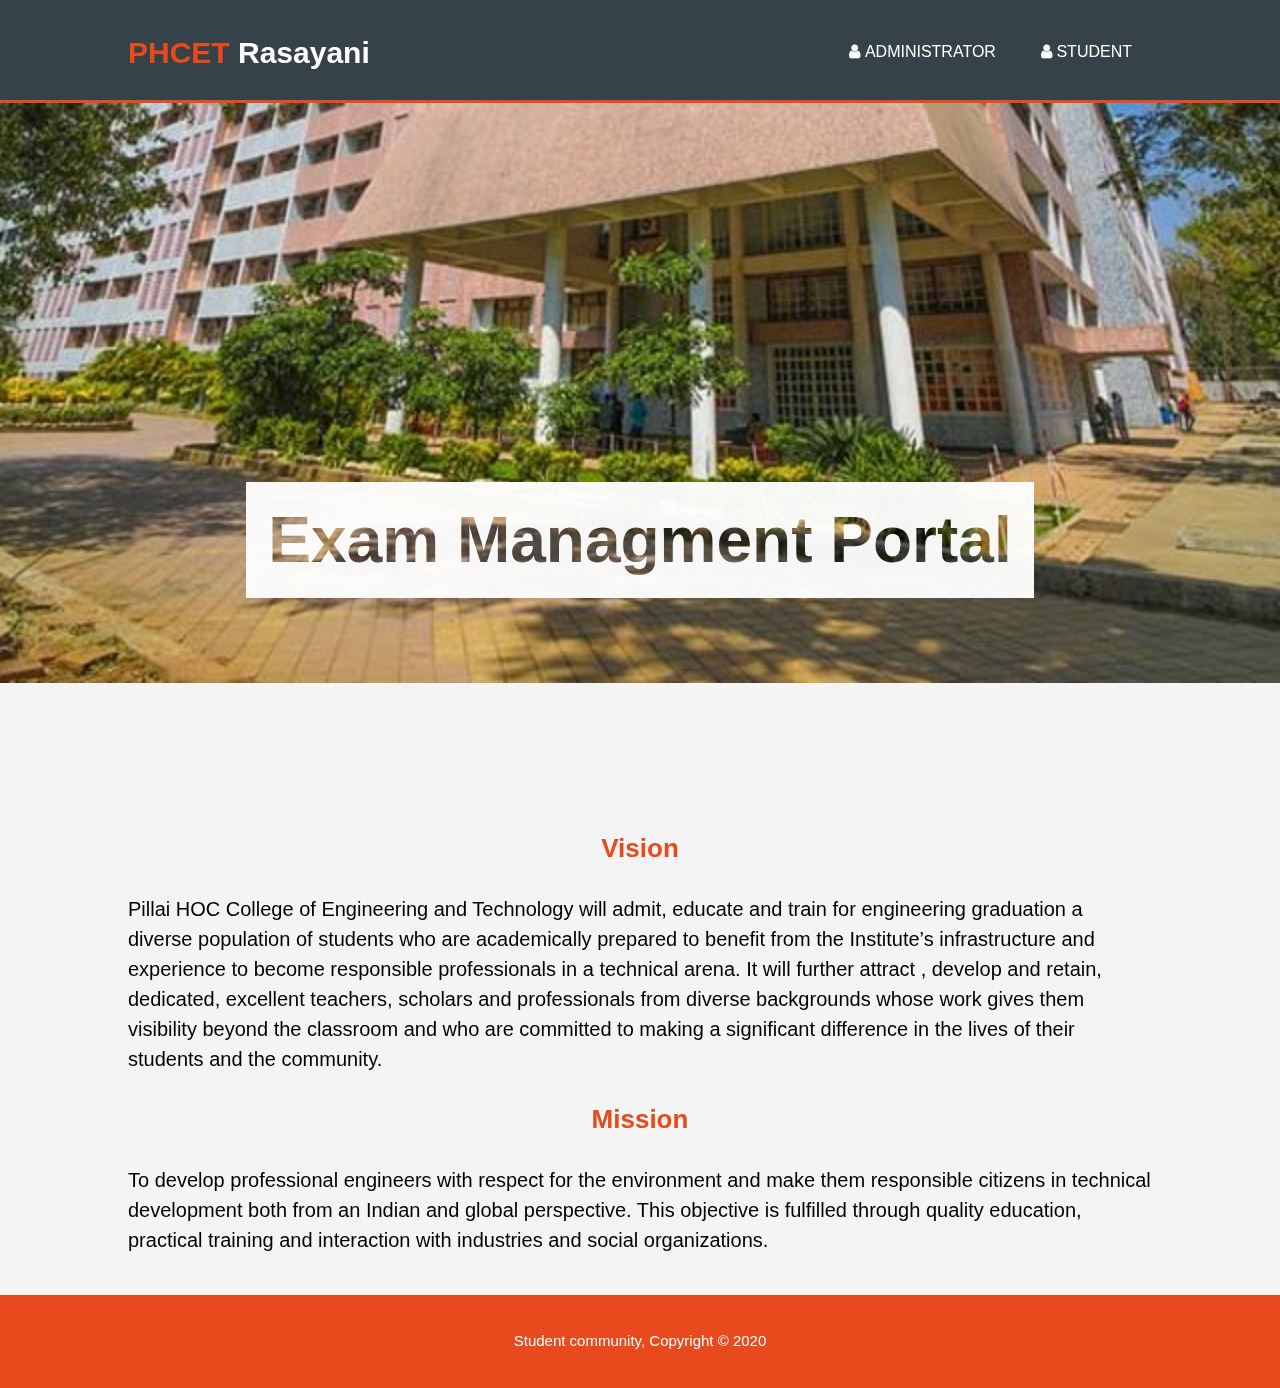
<file: exam/index.html>
<!DOCTYPE html>
<html>
<head>
	<meta charset="utf-8">
	<meta name="viewport" content="width=device-width">
	<title>Welcome</title>
    <link rel="icon" type="image/png" href="../img/header.png" /><link rel="stylesheet" type="text/css" href="./css/style.css">
    <link rel="stylesheet" href="https://cdnjs.cloudflare.com/ajax/libs/font-awesome/4.7.0/css/font-awesome.min.css">
</head>
<body>
   <header>
   	 <div class="container">
   	 	<div id="brand">
   	 		<h1><span class="highlight">PHCET</span> Rasayani</h1>
   	 	</div>
   	 	<nav>
   	 		<ul>
   	 		 <li><a href="./admin.html"><i class="fa fa-fw fa-user"></i>Administrator</a></li>
   	 		 <li><a href="./student.html"><i class="fa fa-fw fa-user"></i>Student</a></li>
   	 	    </ul>
   	 	</nav>
   	 </div>
   </header>
   
   <section id="showcase">
   	<div class="container">
   		<h1>Exam Managment Portal</h1>
   	</div>
   </section>

   <section id="boxes ">
   	<div class="container">
   		<h3>Vision</h3>
   		<p>Pillai HOC College of Engineering and Technology will admit, educate and train for engineering graduation a diverse population of students who are academically prepared to benefit from the Institute’s infrastructure and experience to become responsible professionals in a technical arena. It will further attract , develop and retain, dedicated, excellent teachers, scholars and professionals from diverse backgrounds whose work gives them visibility beyond the classroom and who are committed to making a significant difference in the lives of their students and the community.</p>
   		<h3>Mission</h3>
   		<p>To develop professional engineers with respect for the environment and make them responsible citizens in technical development both from an Indian and global perspective. This objective is fulfilled through quality education, practical training and interaction with industries and social organizations.</p>
   	</div>
   </section>

   <footer>
   	<p>Student community, Copyright &copy; 2020</p>
   </footer>

</body>
</html>
</file>
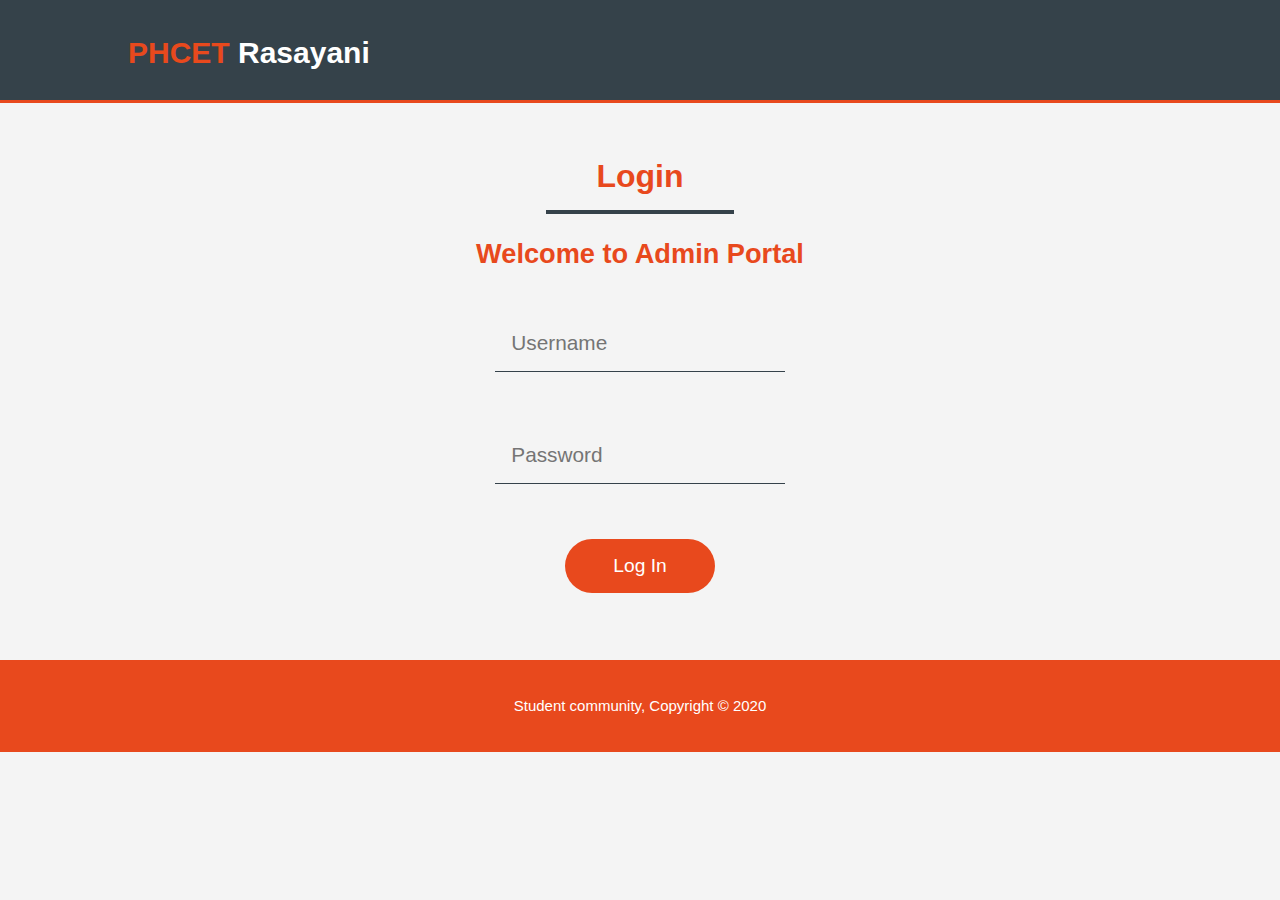
<file: exam/admin.html>
<!DOCTYPE html>
<html>
<head>
	<meta charset="utf-8">
	<meta name="viewport" content="width=device-width">
	<title>
    Admin Login
  </title>
    <link rel="stylesheet" type="text/css" href="./css/style2.css">
</head>
<body>
   <header>
   	 <div class="container">
   	 	<div id="brand">
   	 		<h1><span class="highlight">PHCET</span> Rasayani</h1>
   	 	</div>
   	 </div>
   </header>

  <section>
    <div class="main-section">
      <h2>
        Login
      </h2>
      <hr />
      <h3>
        Welcome to Admin Portal
      </h3>
      <p>
        <input type="text" placeholder="Username">
      </p>
      <p>
        <input type="password" placeholder="Password">
      </p>
      <p>
        <button>
          Log In
        </button>
      </p>
    </div>
  </section>

  <footer>
    <p>Student community, Copyright &copy; 2020</p>
   </footer>
</body>
</html>
</file>
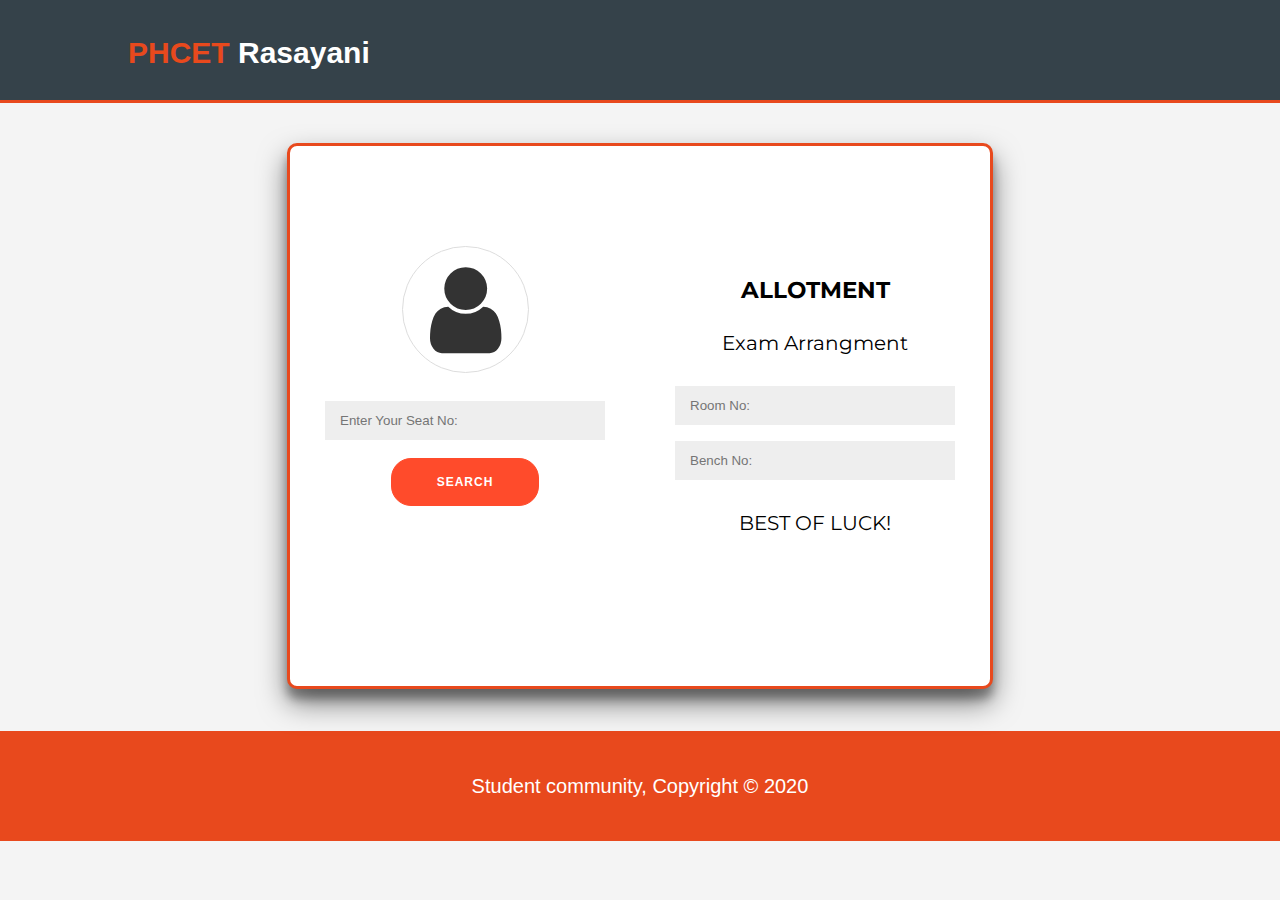
<file: exam/student.html>
<!DOCTYPE html>
<html>
<head>
	<meta charset="utf-8">
	<meta name="viewport" content="width=device-width">
	<title>Student Portel</title>
    <link rel="stylesheet" type="text/css" href="./css/style1.css">
    <link rel="stylesheet" href="https://cdnjs.cloudflare.com/ajax/libs/font-awesome/4.7.0/css/font-awesome.min.css">
</head>
<body>
   <header>
   	 <div class="container">
   	 	<div id="brand">
   	 		<h1><span class="highlight">PHCET</span> Rasayani</h1>
   	 	</div>
   	 </div>
   </header>

   <div class="container1" >
    <div class="form-container sign-up-container">
      <form action="#">
           <h2>ALLOTMENT</h2>
        <p>
          Exam Arrangment
        </p>
         
         <input type="text" placeholder="Room No:">
         <input type="text" placeholder="Bench No:">
         <p>BEST OF LUCK!</p>
      </form>
    </div>

    <div class="form-container sign-in-container">
      <form action="#">
        <div class="social-container">
          <a><i class="fa fa-fw fa-user"></i></a>
        </div>

        <input type="text" placeholder="Enter Your Seat No:">
        <button>Search</button>
      </form>
    </div>
   </div>
  <footer>
    <p>Student community, Copyright &copy; 2020</p>
  </footer>
 </body>
</html>
</file>
<file: exam/css/style.css>
body{
	font-family: Arial,Helvetica,san-serif;
	font-size:15px;
	line-height: 1.5;
	padding: 0;
	background-color: #f4f4f4;
	background-size: cover;
	margin: 0;
}
/*Globel*/
.container{
	width: 80%;
	margin: auto;
	overflow: hidden;
}
/*header*/
header{
	background:#35424a;
	color: #ffffff;
	padding-top: 30px;
	min-height: 70px;
	border-bottom: #e8491d 3px solid;

}

ul{
	margin: 0;
	padding: 0;
}

header a{
	color: #ffffff;
	text-decoration: none;
	text-transform: uppercase;
	font-size: 16px;
}

header li{
	float:left;
	display: inline;
	padding: 0 20px 0 20px;
}

header #brand{
	float: left;
}

header #brand h1{
	margin: 0;
}

header nav{
	float: right;
	margin-top: 10px;
}
header .highlight, header .current a{
	color:#e8491d;
	font-weight: bold; 
}
/*showcase*/
#showcase{
	min-height: 700px;
	background:url('../img/showcase.jpg') no-repeat 0 -700px;
	text-align: center;
	background-size: cover;
	color:#ffffff 
}

#showcase h1{
	margin-bottom: 10px;
	background-color: #f4f4f4;
    color: black;
    font-size: 5vw; 
    font-weight: bold;
    margin: 0 auto;
    padding: 10px;
    width: 60%;
    text-align: center;
    position: absolute;
    top: 60%;
    left: 50%;
    transform: translate(-50%, -50%);
    mix-blend-mode: screen;
}

#showcase p{
	font-size: 20px;
}

/*boxes*/
#boxes{
	margin-top: 20px;
	padding: 0;
}

.container h3{
	text-align: center;
	font-size: 26px;
	color: #e8491d;
}

.container p{
	font-size: 20px;
}

/*footer*/
footer{
	padding: 20px;
	margin-top: 20px;
	color: #ffffff;
	background-color: #e8491d;
	text-align: center;
}
</file>
<file: exam/css/style2.css>
@import url('https://fonts.googleapis.com/css?family=Montserrat:400,800');
body{
	font-family: Arial,Helvetica,san-serif;
	font-size:15px;
	line-height: 1.5;
	padding: 0;
	background-color: #f4f4f4;
	background-size: cover;
	margin: 0;
}
/*Globel*/
.container{
	width: 80%;
	margin: auto;
	overflow: hidden;
}
/*header*/
header{
	background:#35424a;
	color: #ffffff;
	padding-top: 30px;
	min-height: 70px;
	border-bottom: #e8491d 3px solid;

}

ul{
	margin: 0;
	padding: 0;
}

header a{
	color: #ffffff;
	text-decoration: none;
	text-transform: uppercase;
	font-size: 16px;
}

header li{
	float:left;
	display: inline;
	padding: 0 20px 0 20px;
}

header #brand{
	float: left;
}

header #brand h1{
	margin: 0;
}

header .highlight, header .current a{
	color:#e8491d;
	font-weight: bold; 
}

section{
	height: auto;
	width: 100%; 
	display:flex;
	justify-content: center;
	align-items: center;
	user-select: none;
	margin-top: 39px;
}

.main-section{
	text-align: center;
	transition: 0.5s;
	border-radius: 20px;
}

.main-section:hover{
	-webkit-box-shadow: 0px 11px 54px 0px rgba(0,0,0,0.75);
	-moz-box-shadow: 0px 11px 54px 0px rgba(0,0,0,0.75);
	box-shadow: 0px 11px 54px 0px rgba(0,0,0,0.75);
}

.main-section h2{
	font-size: 2rem;
	color: #e8491d;
	margin: 10px;
}

.main-section hr{
	width: 50%;
	margin: auto;
	padding: 2px;
	background: #35424a;
	border: none;
}

.main-section h3{
	margin: 20px;
	color: #e8491d;
	font-size: 1.7rem;
}

.main-section input{
	width: 70%;
	padding: 1rem;
	margin: 20px 0px;
	border: none;
	border-bottom: 1px solid #35424a;
	font-size: 1.3rem;
	background: transparent;
	outline: none;
}

.main-section button{
	padding: 1rem 3rem;
	font-size: 1.2rem;
	background: #e8491d;
	color: #fff;
	border: none;
	border-radius: 50px;
	cursor: pointer;
	transition: 0.5s;
	margin: 20px;
	outline: none;
}

.main-section button:hover{
    transform: scale(1.2);
}

/*footer*/
footer{
	padding: 20px;
	margin-top: 32px;
	color: #ffffff;
	background-color: #e8491d;
	text-align: center;
}
</file>
<file: exam/css/style1.css>
@import url('https://fonts.googleapis.com/css?family=Montserrat:400,800');
body{
	font-family: Arial,Helvetica,san-serif;
	font-size:15px;
	line-height: 1.5;
	padding: 0;
	background-color: #f4f4f4;
	background-size: cover;
	margin: 0;
}
/*Globel*/
.container{
	width: 80%;
	margin: auto;
	overflow: hidden;
}
/*header*/
header{
	background:#35424a;
	color: #ffffff;
	padding-top: 30px;
	min-height: 70px;
	border-bottom: #e8491d 3px solid;

}

ul{
	margin: 0;
	padding: 0;
}

header a{
	color: #ffffff;
	text-decoration: none;
	text-transform: uppercase;
	font-size: 16px;
}

header li{
	float:left;
	display: inline;
	padding: 0 20px 0 20px;
}

header #brand{
	float: left;
}

header #brand h1{
	margin: 0;
}

header .highlight, header .current a{
	color:#e8491d;
	font-weight: bold; 
}
/*main box*/
.container1{
	font-family: 'Montserrat',san-serif;
	background: #f6f5f7;
	display: flex;
	flex-direction: column;
	justify-content: center;
	align-items: center;
	height: 60vh;
	margin: auto;
	margin-top: 40px;
	background:#fff;
	border-radius: 10px;
	box-shadow: 0 14px 28px rgba(0,0,0,0.50), 0 10px 10px rgba(0,0,0,0.30);
	position: relative;
	overflow: hidden;
	width: 700px;
	max-width: 100%;
	border: 3px solid #e8491d;
}
/*elements*/
h2{
	font-weight: bold;
	margin:0;
}

p{
	font-size: 20px;
}

a{
	color: #333;
	font-size: 100px;
	text-decoration: none;
	margin: 10px 0;
}
/*form*/
.form-container form{
	background: #fff;
	display: flex;
	flex-direction: column;
	padding: 0 50px;
	height: 100%;
	justify-content: center;
	align-items: center;
	text-align: center;
}

.social-container{
	margin: 20px 0;
}

.social-container a{
	border: 1px solid #ddd;
	border-radius: 50%;
	display: inline-flex;
	justify-content: center;
	align-items: center;
	margin: 0 10px;
	height: 125px;
	width: 125px;
}
/*input*/
.form-container input{
	background: #eee;
	border: none;
	padding: 12px 15px;
	margin: 8px 0;
	width: 100%;
}
/*button*/
button{
	border-radius: 20px;
	border: 1px solid #ff4b2b;
	background: #ff4b2b;
	color: #fff;
	font-size: 12px;
	font-weight: bold;
	padding: 16px 45px;
	letter-spacing: 1px;
	margin-top: 10px;
	text-transform: uppercase;
	transition: transform 80ms ease-in;
}

.form-container{
	position: absolute;
	height: 50%;
}

.sign-up-container{
	right: 0;
	width: 50%;
	z-index: 2;
}

.sign-in-container{
	left: 0;
	width: 50%;
	z-index: 2;
	margin-bottom: 100px;
}

/*footer*/
footer{
	padding: 20px;
	margin-top: 42px;
	color: #ffffff;
	background-color: #e8491d;
	text-align: center;
}
</file>
